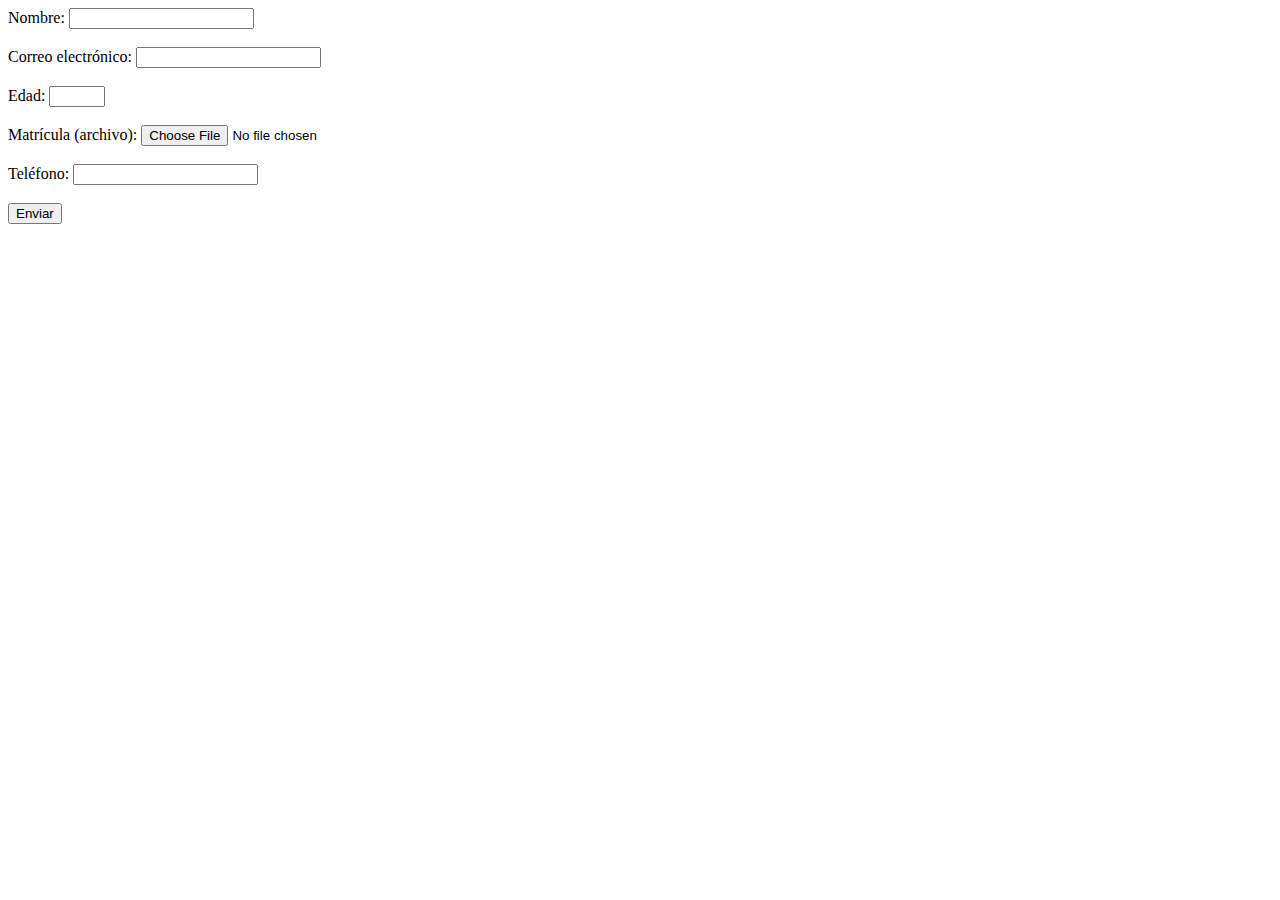
<file: index.html>
<!DOCTYPE html>
<html>
<head>
	<title>Formulario con validaciones</title>
</head>
<body>
	<form id="formulario" name="formulario" method="post" action="#" enctype="multipart/form-data">
		<label for="nombre">Nombre:</label>
		<input type="text" id="nombre" name="nombre" required pattern="[a-zA-ZñÑáéíóúÁÉÍÓÚ\s]+">
		<span id="error-nombre"></span>
		<br><br>
		<label for="correo">Correo electrónico:</label>
		<input type="email" id="correo" name="correo" required>
		<span id="error-correo"></span>
		<br><br>
		<label for="edad">Edad:</label>
		<input type="number" id="edad" name="edad" required min="15" max="50">
		<span id="error-edad"></span>
		<br><br>
		<label for="matricula">Matrícula (archivo):</label>
		<input type="file" id="matricula" name="matricula" required>
		<span id="error-matricula"></span>
		<br><br>
		<label for="telefono">Teléfono:</label>
		<input type="tel" id="telefono" name="telefono" required minlength="8" maxlength="10">
		<span id="error-telefono"></span>
		<br><br>
		<input type="submit" value="Enviar">
	</form>
</body>
</html>
</file>
